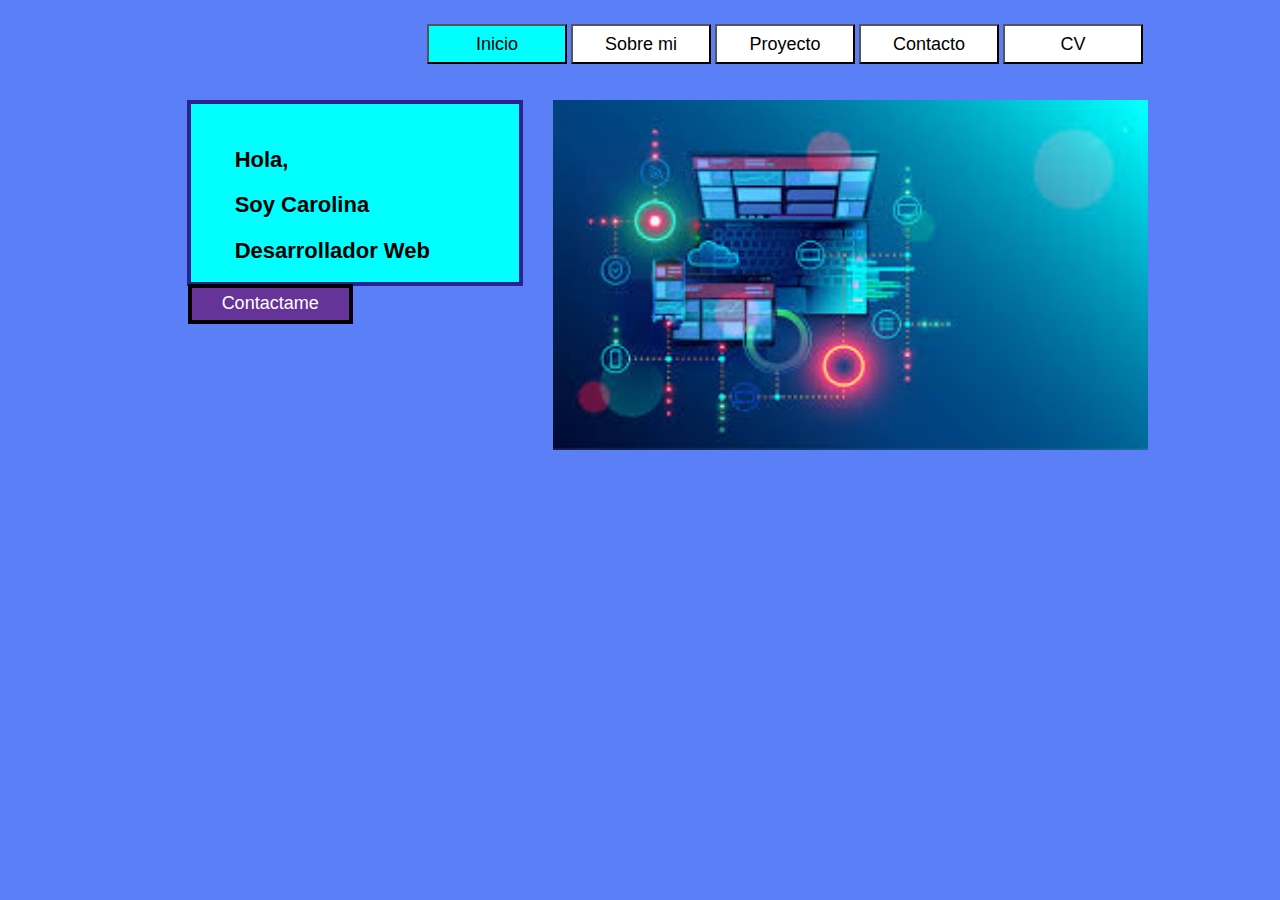
<file: Index.html>
<!DOCTYPE html>
<html lang="en">

<head>
    <meta charset="UTF-8">
    <meta http-equiv="X-UA-Compatible" content="IE=edge">
    <meta name="viewport" content="width=device-width, initial-scale=1.0">
    <link rel="stylesheet" href="./styles/Styles.css">
    <title>Inicio</title>
    
</head>

<body>
    <header>
        <nav id="navbar">
            <ul>
                <a><button value="0" class="btn btn-default">Inicio</button></a>

                <a href="./Pages/Porfolio2 Sobremi.html"><button button value="1" class="btn btn-default">Sobre
                        mi</button></a>

                <a href="./Pages/Porfolio3 Proyecto.html"><button button value="2"
                        class="btn btn-default">Proyecto</button></a>

                <a href="./Pages/Porfolio4 Contacto.html"><button button value="3"
                        class="btn btn-default">Contacto</button></a>

                <a href="./Pages/Porfolio5 CV.html"><button button value="4" class="btn btn-default">CV</button></a>
            </ul>
        </nav>
    </header>
    <main>
        <section>
            <article class="text">
                <h1>Hola,</h1>
                <h1>Soy Carolina</h1>
                <h1>Desarrollador Web</h1>

                <article class="Contactame">
                    <h1><a href="./Pages/Porfolio4 Contacto.html"><button value="5"class="btn btn-default">Contactame</button></a></h1>
                </article>

            </article>
            <article class="Imagen">
                <img src="./Pages/desarrolladorweb.jpg" alt="Desarrollador Web">
            </article>
        </section>
        
    </main>
    <footer>   </footer>
   
</body>

</html>
</file>
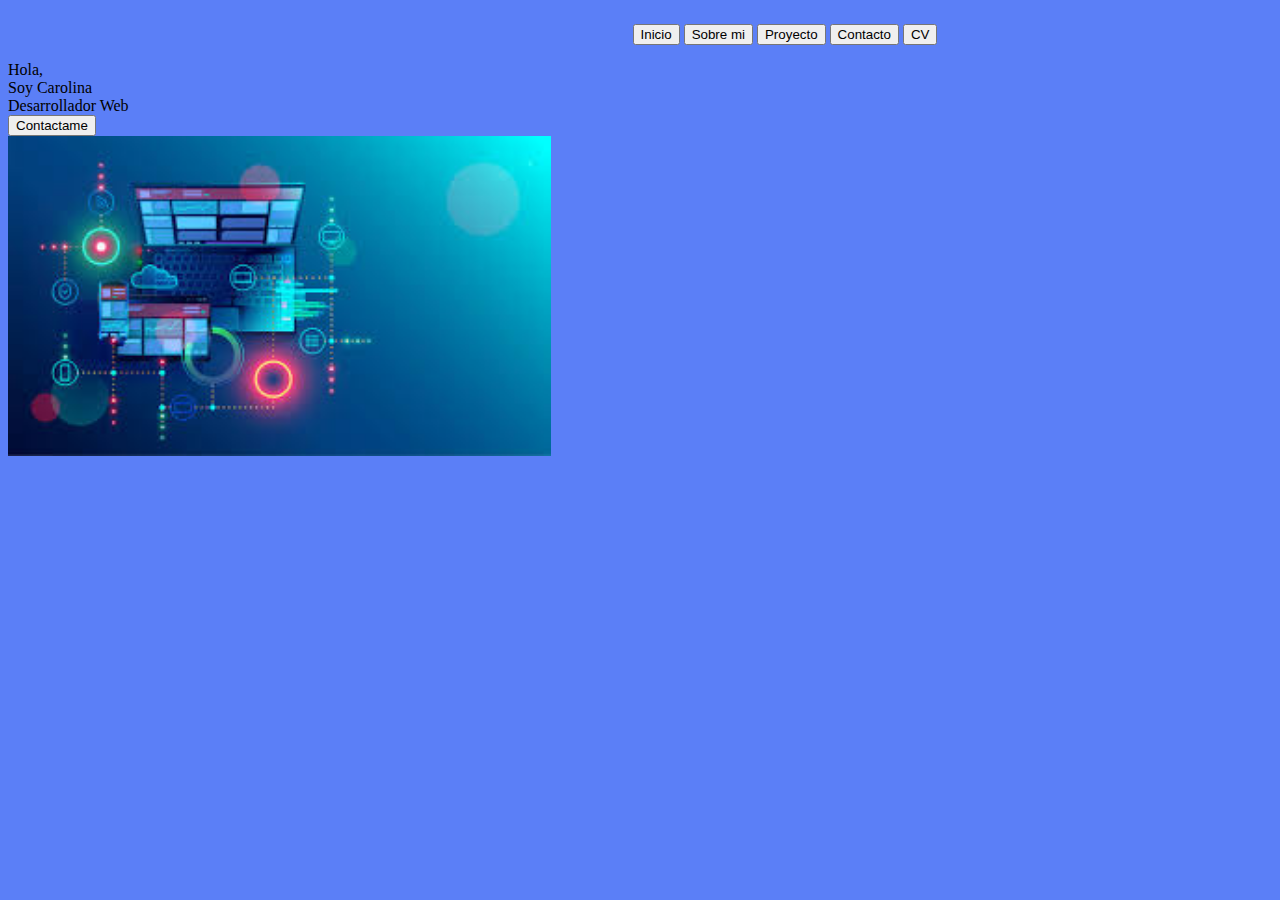
<file: Porfolio1 Inicio.html>
<!DOCTYPE html>
<html lang="en">

<head>
    <meta charset="UTF-8">
    <meta http-equiv="X-UA-Compatible" content="IE=edge">
    <meta name="viewport" content="width=device-width, initial-scale=1.0">
    <link rel="stylesheet" href="./styles/Styles.css">
    <title>Inicio</title>
</head>

<body>
    <header> 
        <nav id="navbar"> 
            <ul>
                <a><button>Inicio</button></a>

                <a href="./Porfolio2 Sobremi.html"><button>Sobre mi</button></a>

                <a href="./Porfolio3 Proyecto.html"><button>Proyecto</button></a>

                <a href="./Porfolio4 Contacto.html"><button> Contacto</button></a>

                <a href="./Porfolio5 CV.html"><button>CV</button></a>
            </ul>
        </nav>
    </header>
    <main>
        <article class="Text">
            <li>Hola,</li>
            <li>Soy Carolina</li>
            <li>Desarrollador Web</li>
        </article>

            <div><a href="./Porfolio4 Contacto.html"><button>Contactame</button></a></div>   
        

            <div><img src="./desarrollador web.jpg" alt="Desarrollador Web" height="320px"></div>
       

    </main>    
</body>
</html>
</file>
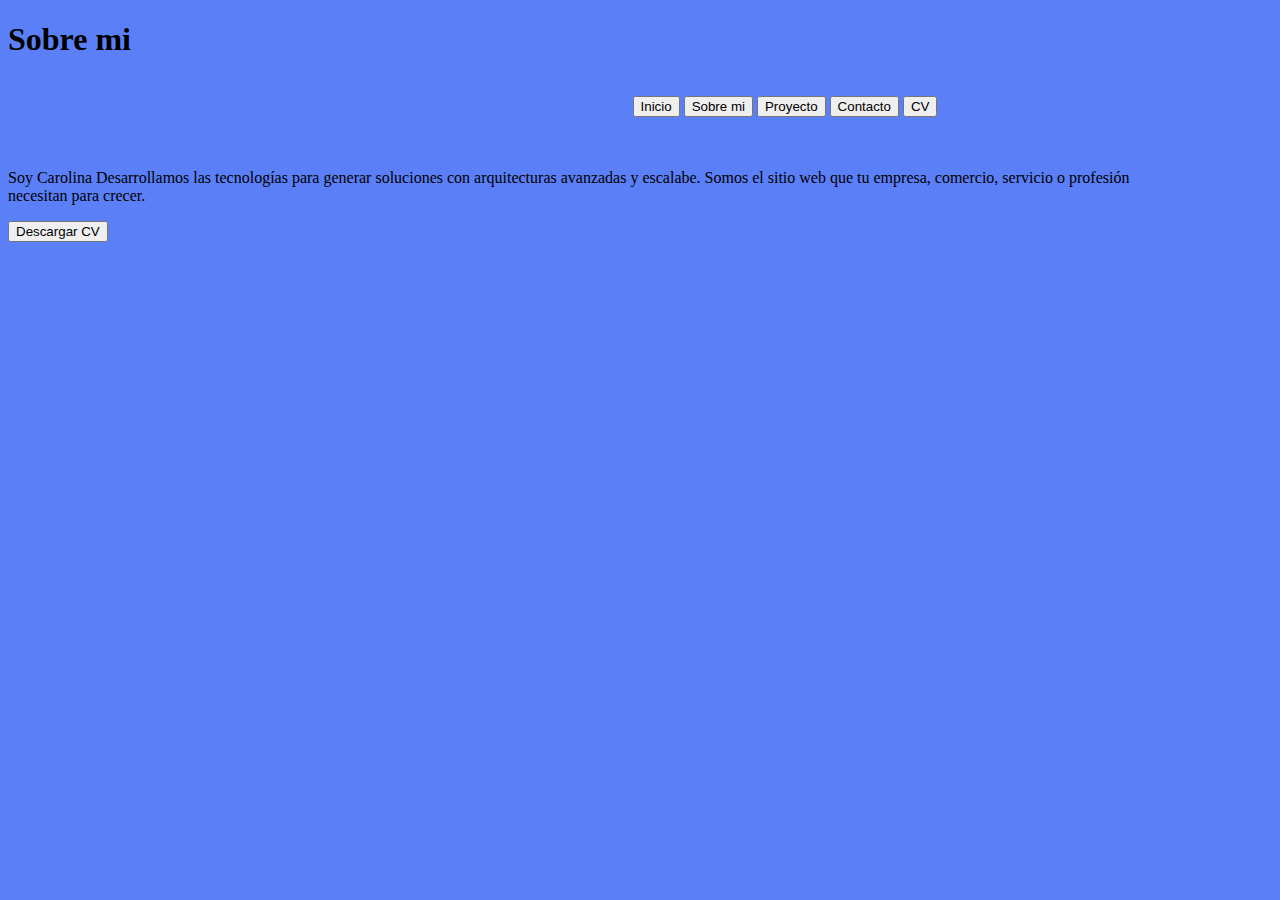
<file: Porfolio2 Sobremi.html>
<!DOCTYPE html>
<html lang="en">
<head>
    <meta charset="UTF-8">
    <meta http-equiv="X-UA-Compatible" content="IE=edge">
    <meta name="viewport" content="width=device-width, initial-scale=1.0">
    <link rel="stylesheet" href="./styles/Styles.css">
    <title>Sobre mi</title>
</head>

<body>
    <header>
        <h1 id="top">Sobre mi</h1>
        <nav id="navbar"> 
            <ul>
                <a><button>Inicio</button></a>

                <a href="./Porfolio2 Sobremi.html"><button>Sobre mi</button></a>

                <a href="./Porfolio3 Proyecto.html"><button>Proyecto</button></a>

                <a href="./Porfolio4 Contacto.html"><button> Contacto</button></a>

                <a href="./Porfolio5 CV.html"><button>CV</button></a>
            </ul>
        </nav>
    </header>
    <main>
        <section>
            <article class="Foto">
            <a href="./desarrollador web.jpg"></a>
            </article>

            <article class="Texto">
                <p>Soy Carolina
                    Desarrollamos las tecnologías para generar soluciones con arquitecturas avanzadas y escalabe. 
                    Somos el sitio web que tu empresa, comercio, servicio o profesión necesitan para crecer. </p>
            </article>

        </section>
       
    </main>
    <div><a href="./Porfolio4 Contacto.html"><button>Descargar CV</button></a></div>   
</body>
</html>
</file>
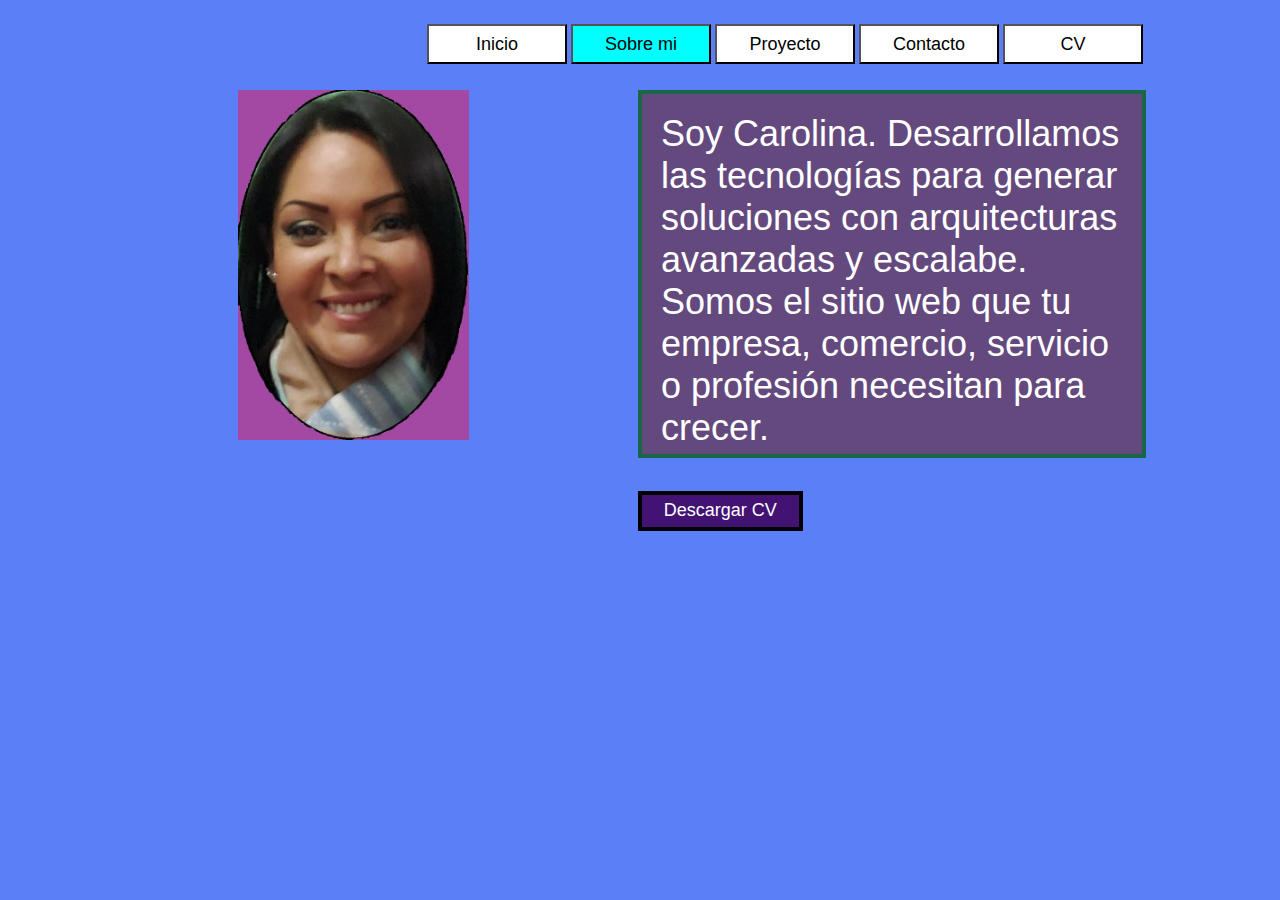
<file: Pages/Porfolio2 Sobremi.html>
<!DOCTYPE html>
<html lang="en">

<head>
    <meta charset="UTF-8">
    <meta http-equiv="X-UA-Compatible" content="IE=edge">
    <meta name="viewport" content="width=device-width, initial-scale=1.0">
    <link rel="stylesheet" href="/styles/Porfolio2 Sobremi.css">
    <title>Sobre mi</title>
</head>

<body>
    <header>
        <nav id="navbar">
            <ul>
                <a href="../index.html"><button value="0" class="btn btn-default">Inicio</button></a>

                <a><button button value="1" class="btn btn-default">Sobre mi</button></a>

                <a href="../Pages/Porfolio3 Proyecto.html"><button button value="2"
                        class="btn btn-default">Proyecto</button></a>

                <a href="./Pages/Porfolio4 Contacto.html"><button button value="3"
                        class="btn btn-default">Contacto</button></a>

                <a href="./Pages/Porfolio5 CV.html"><button button value="4" class="btn btn-default">CV</button></a>
            </ul>
        </nav>
    </header>
    <main>
        <section>
            <article class="Imagen">
                <img src="/Foto Carol2.jpg " >
            </article>

            <article class="text">
                <p>Soy Carolina.
                    Desarrollamos las tecnologías para generar soluciones con arquitecturas avanzadas y escalabe.
                    Somos el sitio web que tu empresa, comercio, servicio o profesión necesitan para crecer. </p>

                <article class="Descargar CV">
                    <h1><a href="./Porfolio5 CV.html"><button value="5" class="btn btn-default">Descargar
                                CV</button></a></h1>
                </article>
            </article>

        </section>
    </main>
</body>

</html>
</file>
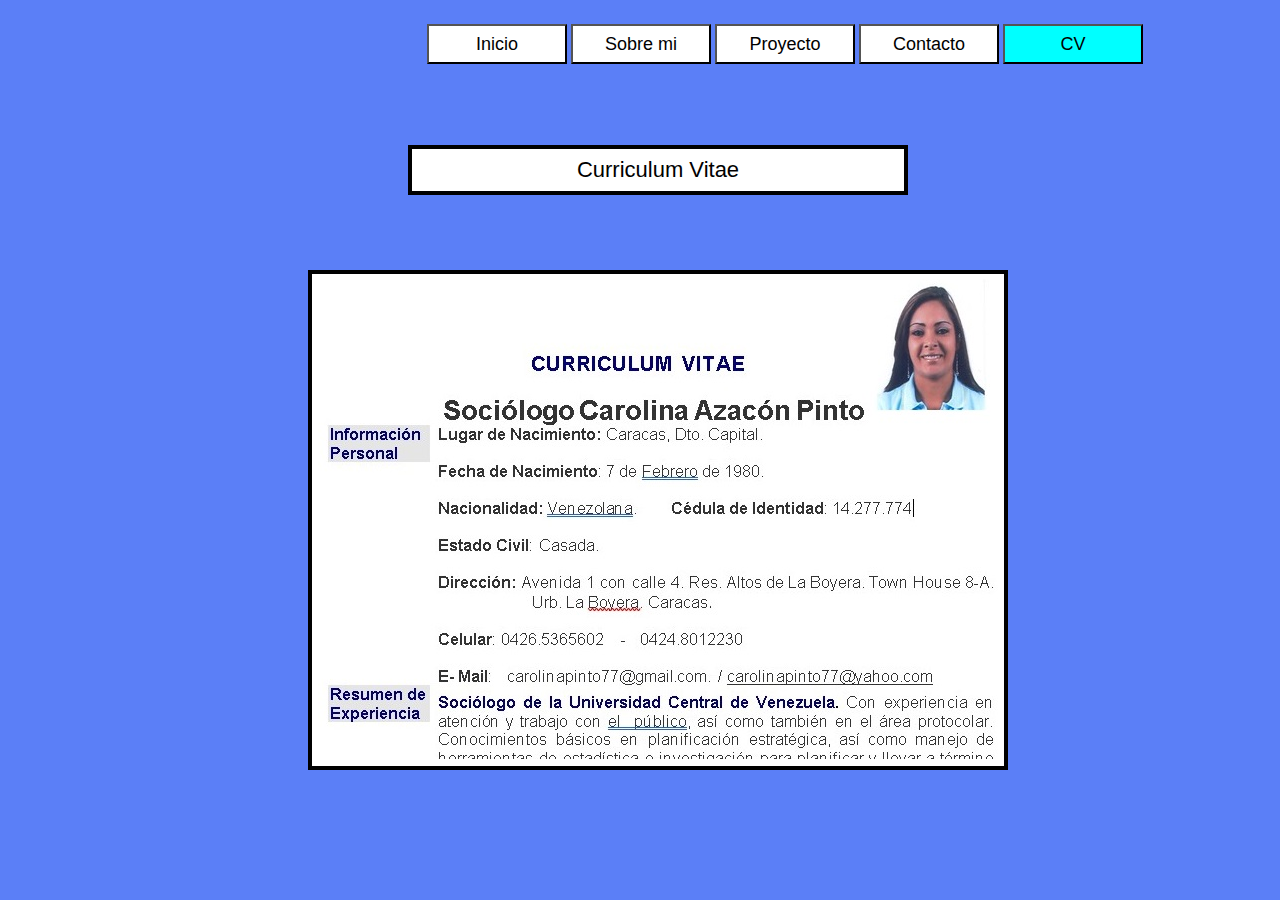
<file: Pages/Porfolio5 CV.html>
<!DOCTYPE html>
<html lang="en">
<head>
    <meta charset="UTF-8">
    <meta http-equiv="X-UA-Compatible" content="IE=edge">
    <meta name="viewport" content="width=device-width, initial-scale=1.0">
    <link rel="stylesheet" href="/styles/Porfolio5 CV.css ">
    <title>Curriculum Vitae</title>
</head>

<body>
    <header>
        <nav id="navbar">
            <ul>
                <a href="../index.html"><button value="0" class="btn btn-default">Inicio</button></a>

                <a href="../Pages/Porfolio2 Sobremi.html"><button button value="1" class="btn btn-default">Sobre
                        mi</button></a>

                <a href="../Pages/Porfolio3 Proyecto.html"><button button value="2"
                        class="btn btn-default">Proyecto</button></a>

                <a href="../Pages/Porfolio4 Contacto.html"><button button value="3" class="btn btn-default">Contacto</button></a>

                <a><button button value="4" class="btn btn-default">CV</button></a>
            </ul>
        </nav>
    </header>
    <main>
        <section>
            <article><button value="Curriculum" class="btn btn-default">Curriculum Vitae</button></article>
        </section>

        <section>
            <article><button value="Nada" class="btn btn-default"> <img src="/Foto Curriculum.jpg " alt=""></button></article>
        </section>
</body>
</html>
</file>
<file: styles/Styles.css>
#navbar {
    margin-top: 5px;
    margin-left: 250px;

    background-color: rgb(91, 127, 247);
    display: flex;
    justify-content: center;

}

section {
    margin-top: 20px;   
    width: 89%;
    height: 89%;
    display: flex;
    justify-content: center;

}

article.text {
    
    padding: 1.5rem;
    background-color: aqua;
    height: 130px;
    width: 280px;
    border: 4px solid rgb(42, 34, 146);


}

article>h1 {
   
    margin: 1.2rem;
    font-family: Arial, Helvetica, sans-serif;
    font-size: 22px;
    display: flex;
    background-size: cover;
    color: black;

}


article.Imagen {
    margin-left: 30px;
    height: 350px;
    width: 400px;
    display: flex;
    background-position: center;
    background-size: cover;

}


html {
    background-color: rgb(91, 127, 247);

}

button[value='0'] {

    height: 40px;
    width: 140px;
    color: black;
    background-color: cyan;
    font-family: Arial, Helvetica, sans-serif;
    font-size: 18px;
}

button[value='1'] {
    height: 40px;
    width: 140px;
    color: black;
    background-color: white;
    font-family: Arial, Helvetica, sans-serif;
    font-size: 18px;
}

button[value='2'] {
    height: 40px;
    width: 140px;
    color: black;
    background-color: white;
    font-family: Arial, Helvetica, sans-serif;
    font-size: 18px;
}

button[value='3'] {
    height: 40px;
    width: 140px;
    color: black;
    background-color: white;
    font-family: Arial, Helvetica, sans-serif;
    font-size: 18px;
}

button[value='4'] {
    height: 40px;
    width: 140px;
    color: black;
    background-color: white;
    font-family: Arial, Helvetica, sans-serif;
    font-size: 18px;
}

button[value='5'] {
    margin-top: 1px;
    margin-left: -47px;
    height: 40px;
    width: 165px;
    color: white;
    background-color: rebeccapurple;
    font-family: Arial, Helvetica, sans-serif;
    font-size: 18px;
    border: 4px solid black
}

footer {
    color: gray; 
    
}
</file>
<file: styles/Porfolio2 Sobremi.css>
#navbar {
    margin-left: 250px;   
    background-color: rgb(91, 127, 247);
    display: flex;
    justify-content: center;

}

section {
    margin-top: 10px;
    margin-left: 100px;   
    width: 90%;
    height: 90%;
    display: flex;
    justify-content: center;
    align-content: center;

}

article.text {    
    background-color: rgb(100, 73, 126);
    height: 360px;
    width: 500px;
    border: 4px solid rgb(25, 102, 73);

}

article > p {
   
    margin: 1.2rem;
    font-family: Arial, Helvetica, sans-serif;
    font-size: 36px;
    display: flex;
    background-size: cover;
    color: white;

}


article.Imagen {
    margin-left: 30px;
    height: 350px;
    width: 400px;
    display: flex;
    background-position: center;
    background-size: cover;

}


html {
    background-color: rgb(91, 127, 247);

}

button[value='0'] {

    height: 40px;
    width: 140px;
    color: black;
    background-color: white;
    font-family: Arial, Helvetica, sans-serif;
    font-size: 18px;
}

button[value='1'] {
    height: 40px;
    width: 140px;
    color: black;
    background-color: cyan;
    font-family: Arial, Helvetica, sans-serif;
    font-size: 18px;
}

button[value='2'] {
    height: 40px;
    width: 140px;
    color: black;
    background-color: white;
    font-family: Arial, Helvetica, sans-serif;
    font-size: 18px;
}

button[value='3'] {
    height: 40px;
    width: 140px;
    color: black;
    background-color: white;
    font-family: Arial, Helvetica, sans-serif;
    font-size: 18px;
}

button[value='4'] {
    height: 40px;
    width: 140px;
    color: black;
    background-color: white;
    font-family: Arial, Helvetica, sans-serif;
    font-size: 18px;
}

button[value='5'] {
    margin-top: 20px;
   margin-left: -4px;
    height: 40px;
    width: 165px;
    color: white;
    background-color: rgb(67, 19, 116);
    font-family: Arial, Helvetica, sans-serif;
    font-size: 18px;
    border: 4px solid black
}
</file>
<file: styles/Porfolio5 CV.css>
#navbar {
    margin-top: 5px;
    margin-left: 250px;
    display: flex;
    justify-content: center;

}

section {
    margin-top: 10px;   
    width: 90%;
    height: 90%;
    display: flex;
    justify-content: left;
    

}

article {
    margin-left: 20px;
    margin-top: 45px;
    align-items:center ;
    font-family: Arial, Helvetica, sans-serif;
    display: flex;
    font-size: 22px;
    
    
}


html {
    background-color: rgb(91, 127, 247);

}

button[value='0'] {

    height: 40px;
    width: 140px;
    color: black;
    background-color: white;
    font-family: Arial, Helvetica, sans-serif;
    font-size: 18px;
}

button[value='1'] {
    height: 40px;
    width: 140px;
    color: black;
    background-color: white;
    font-family: Arial, Helvetica, sans-serif;
    font-size: 18px;
}

button[value='2'] {
    height: 40px;
    width: 140px;
    color: black;
    background-color: white;
    font-family: Arial, Helvetica, sans-serif;
    font-size: 18px;
}

button[value='3'] {
    height: 40px;
    width: 140px;
    color: black;
    background-color: white;
    font-family: Arial, Helvetica, sans-serif;
    font-size: 18px;
}

button[value='4'] {
    height: 40px;
    width: 140px;
    color: black;
    background-color: cyan;
    font-family: Arial, Helvetica, sans-serif;
    font-size: 18px;
}

button[value='5'] {
    margin-left: 550px;
    margin-top: -850px;
    height: 40px;
    width: 265px;
    color: white;
    background-color: rebeccapurple;
    font-family: Arial, Helvetica, sans-serif;
    font-size: 18px;
    border: 4px solid black
}

button[value='Curriculum'] {
    margin-left: 380px;
    margin-top: 10px;
    height: 50px;
    width: 500px;
    color: black;
    background-color: white;
    font-family: Arial, Helvetica, sans-serif;
    font-size: 22px;
    align-items: center; 
    flex-direction: row;    
    border: 4px solid black

}

button[value='Nada'] {
    margin-left: 280px;
    margin-top: 20px;
    margin-bottom: 50px;
    height: 500px;
    width: 700px;    
    background-color: white;   
    border: 4px solid black
    
}
</file>
